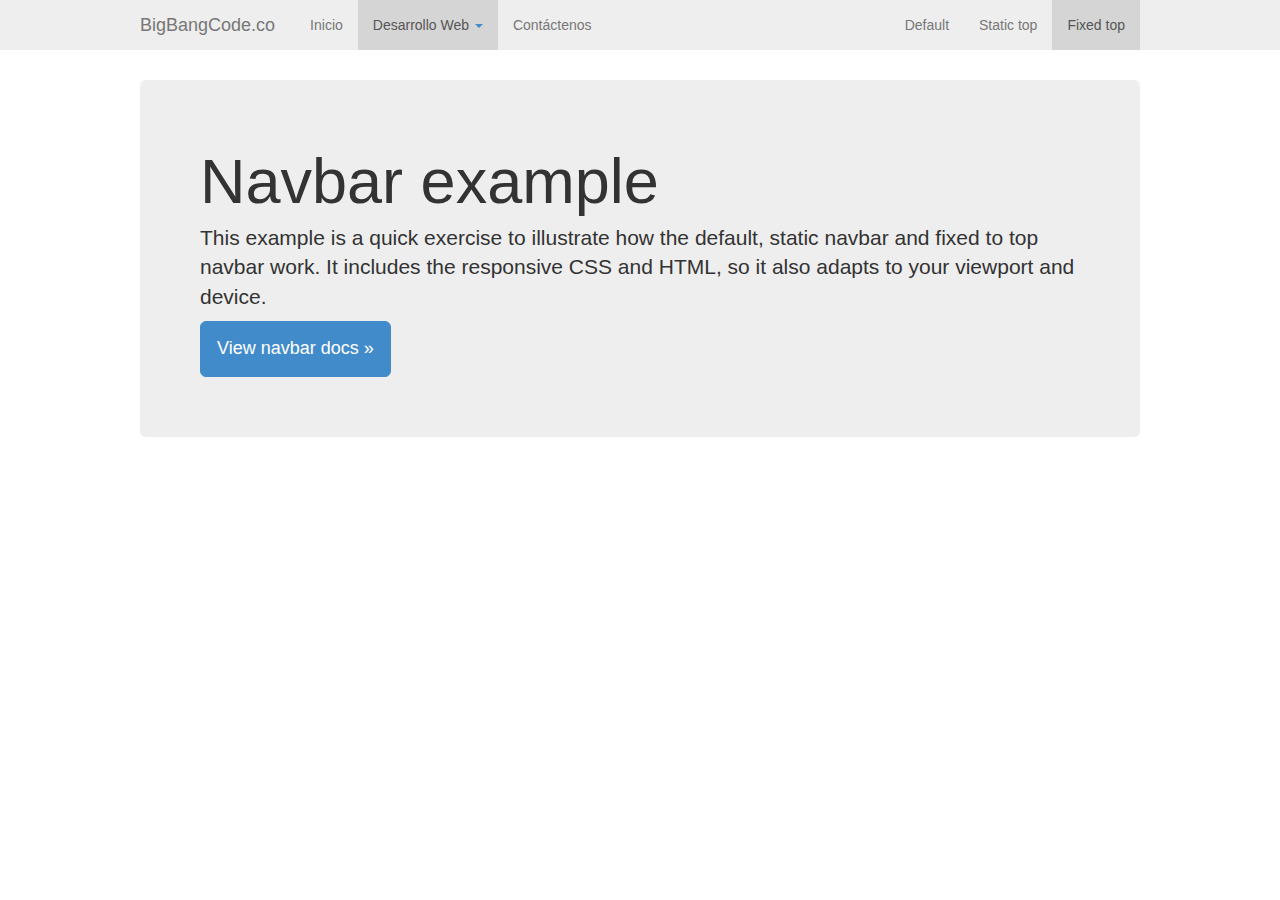
<file: desarrollo-web.html>
<!DOCTYPE html>
<html lang="en">
  <head>
    <meta charset="utf-8">
    <meta name="viewport" content="width=device-width, initial-scale=1.0">
    <meta name="description" content="">
    <meta name="author" content="">

    <title>BigBangCode.co | Desarrollo Web </title>

    <!-- Bootstrap core CSS -->
    <link href="css/bootstrap.css" rel="stylesheet">

    <!-- Custom styles for this template -->
    
      
      <style type="text/css">
          
         body {
            padding-top: 60px;
            }
            
        .jumbotron {
            margin-top: 20px;
            }
      </style>
  </head>
    
  <body>

    <!-- Fixed navbar -->
    <div class="navbar navbar-fixed-top">
      <div class="container">
        <button type="button" class="navbar-toggle" data-toggle="collapse" data-target=".nav-collapse">
          <span class="icon-bar"></span>
          <span class="icon-bar"></span>
          <span class="icon-bar"></span>
        </button>
        <a class="navbar-brand" href="index.html">BigBangCode.co</a>
        <div class="nav-collapse collapse">
          <ul class="nav navbar-nav">
            <li ><a href="index.html">Inicio</a></li>
            
            <li class="active" class="dropdown">
              <a href="#" class="dropdown-toggle" data-toggle="dropdown">Desarrollo Web <b class="caret"></b></a>
              <ul class="dropdown-menu">
                <li><a href="#">Action</a></li>
                <li><a href="#">Another action</a></li>
                <li><a href="#">Something else here</a></li>
                <li class="divider"></li>
                <li class="nav-header">Nav header</li>
                <li><a href="#">Separated link</a></li>
                <li><a href="#">One more separated link</a></li>
              </ul>
            </li>
              
            <li><a href="contactenos.html">Contáctenos</a></li>  
          </ul>
          <ul class="nav navbar-nav pull-right">
            <li><a href="/examples/navbar/">Default</a></li>
            <li><a href="/examples/navbar-static-top/">Static top</a></li>
            <li class="active"><a href="/examples/navbar-fixed-top/">Fixed top</a></li>
          </ul>
        </div><!--/.nav-collapse -->
      </div>
    </div>

    <div class="container">

      <!-- Main component for a primary marketing message or call to action -->
      <div class="jumbotron">
        <h1>Navbar example</h1>
        <p>This example is a quick exercise to illustrate how the default, static navbar and fixed to top navbar work. It includes the responsive CSS and HTML, so it also adapts to your viewport and device.</p>
        <p>
          <a class="btn btn-large btn-primary" href="../../docs/#navbar">View navbar docs &raquo;</a>
        </p>
      </div>

    </div> <!-- /container -->

  </body>
</html>
</file>
